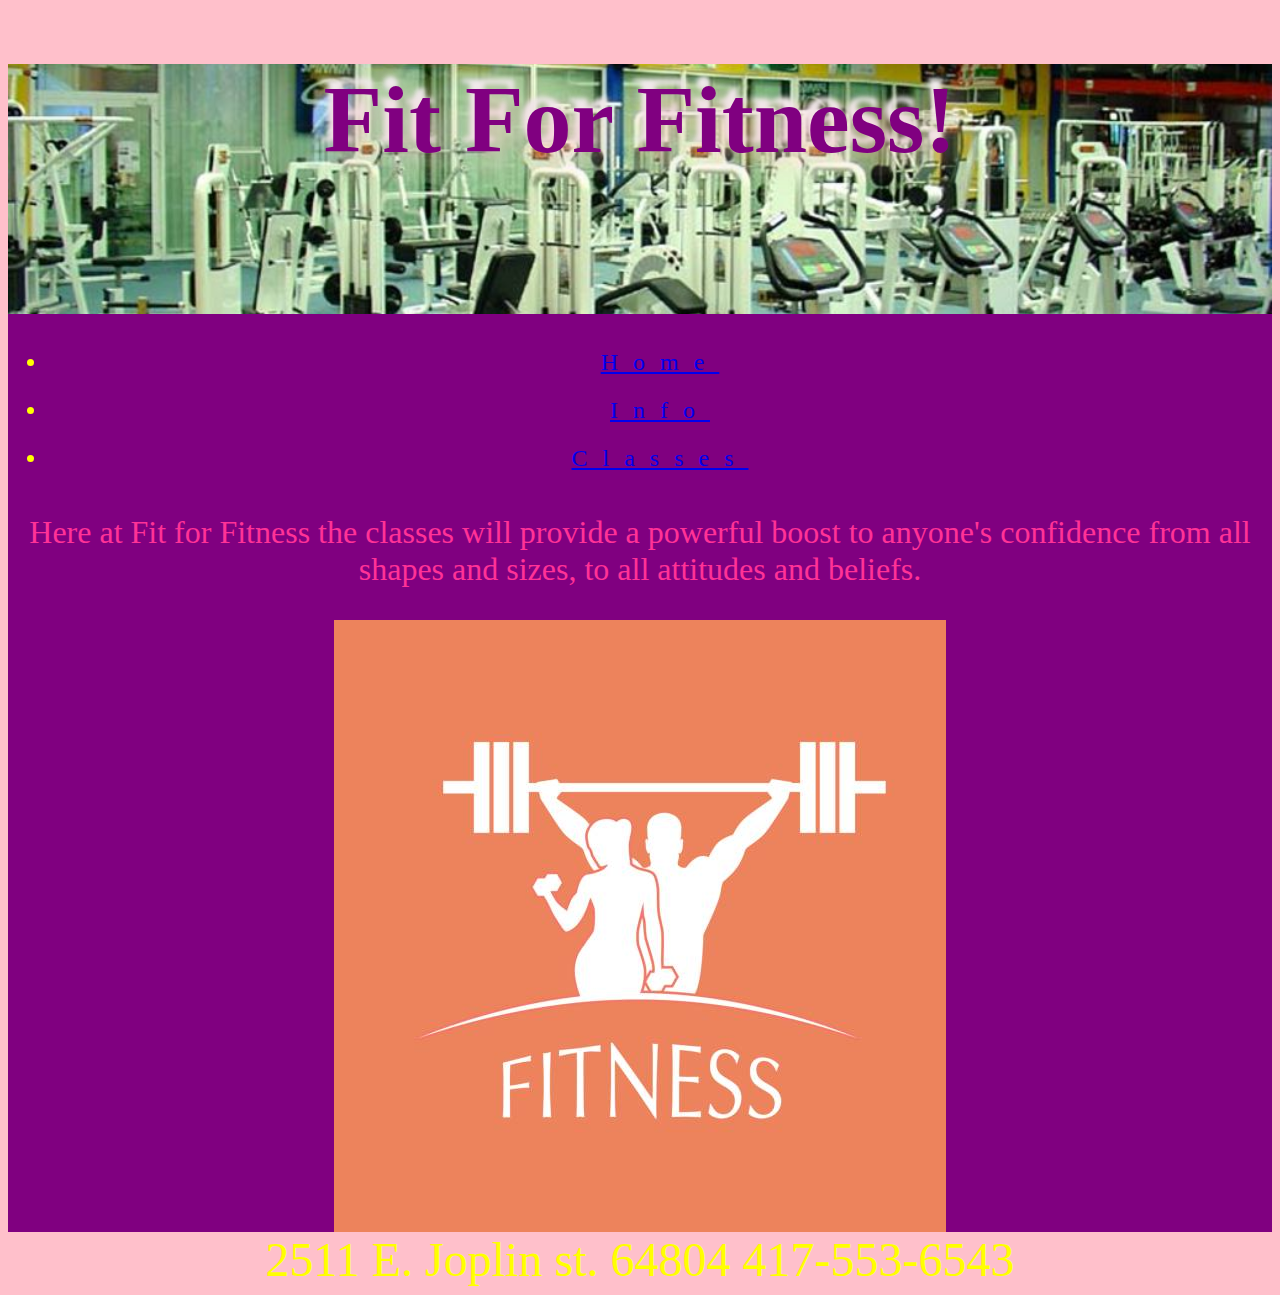
<file: HTML/index.html>
<!DOCTYPE html>
<html lang="en" dir="ltr">
  <head>
    <meta charset="utf-8">
    <title>Home</title>
    <link href ="../CSS/style.css" rel="stylesheet" />
  </head>

  <body>
    <header class="fitOnPic"><h1>Fit For Fitness!</h1></header>
      <nav id="linktabs">
        <ul>
           <li><a href="index.html">Home</a></li>
           <li><a href="info.html">Info</a></li>
           <li><a href="classes.html">Classes</a></li>
        </ul>
      </nav>

<section>
      <p>  Here at Fit for Fitness the classes will provide a powerful boost to
        anyone's confidence from all shapes and sizes, to all attitudes and beliefs.
      </p>
</section>
<div id=fit>
<img src="../images/fit2.jpg" alt="fit" />
</div>

<footer> 2511 E. Joplin st. 64804 417-553-6543


  </body>
</html>
</file>
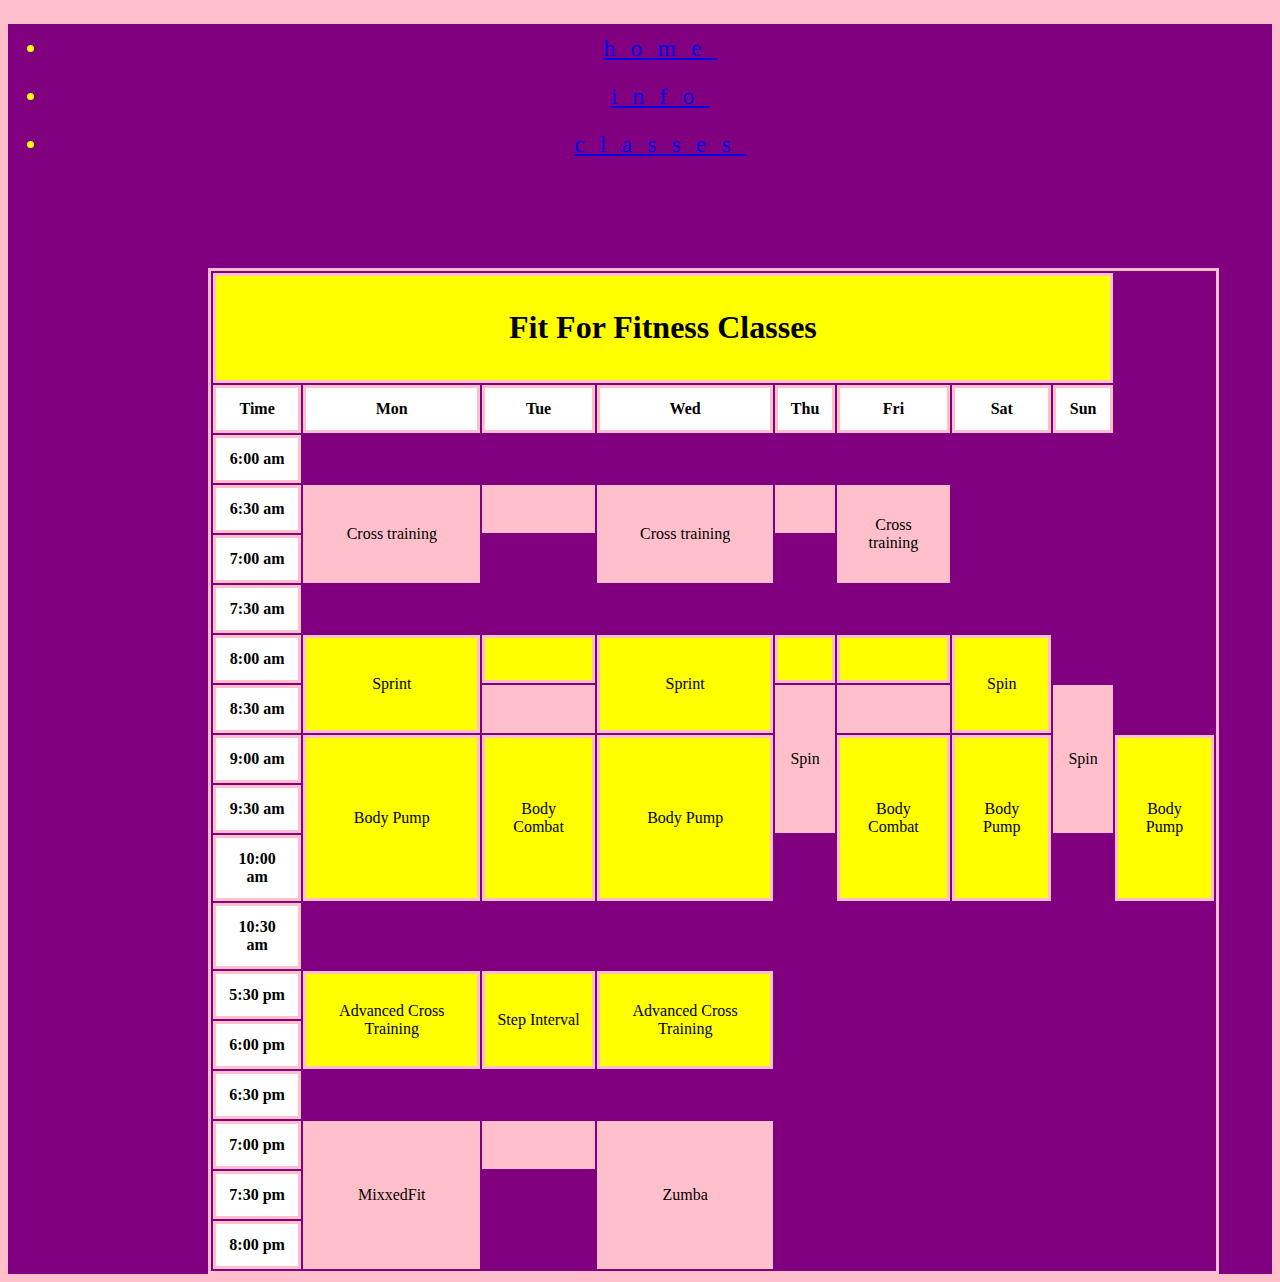
<file: HTML/classes.html>
<!DOCTYPE html>
<html lang="en" dir="ltr">
  <head>
    <meta charset="utf-8">
    <title>Classes</title>
<link href ="../CSS/style.css" rel="stylesheet" />
    <link href ="../CSS/table.css" rel="stylesheet" />
  </head>

  <body>

    <nav id="linktabs">
        <ul>
                <li><a href="index.html">home</a></li>
                <li><a href="info.html">info</a></li>
                <li><a href="classes.html">classes</a></li>
        </ul>
    </nav>

<section>

    <table class="fitsched">
<tr>
  <td colspan="8"><h1>Fit For Fitness Classes</h1> </td>
  </tr>

  <tr>
    <th>Time</th>
      <th>Mon</th>
      <th>Tue</th>
      <th>Wed</th>
      <th>Thu</th>
      <th>Fri</th>
      <th>Sat</th>
      <th>Sun</th>
  </tr>
<tbody>
  <tr>
      <th>6:00 am</th>
    </tr>
    <tr>
      <th>6:30 am</th>
        <td rowspan ="2">Cross training </td>
        <td></td>
        <td rowspan ="2">Cross training </td>
        <td></td>
        <td rowspan ="2">Cross training </td>
      </tr>
      <tr>
      <th>7:00 am</th>
      </tr>
      <tr>
      <th>7:30 am</th>
      </tr>
      <tr>
      <th>8:00 am</th>
        <td rowspan ="2">Sprint</td>
        <td></td>
        <td rowspan ="2">Sprint</td>
        <td></td>
        <td></td>
        <td rowspan ="2">Spin</td>
      </tr>
      <tr>
      <th>8:30 am</th>
        <td></td>
        <td rowspan="3">Spin</td>
        <td></td>
        <td rowspan="3">Spin</td>
      </tr>
      <tr>
      <th>9:00 am</th>
        <td rowspan="3"> Body Pump </td>
        <td rowspan="3"> Body Combat</td>
        <td rowspan="3"> Body Pump</td>
        <td rowspan="3"> Body Combat</td>
        <td rowspan="3"> Body Pump</td>
        <td rowspan="3"> Body Pump</td>

      </tr>
      <tr>
      <th>9:30 am</th>
      </tr>
      <tr>
      <th>10:00 am</th>
      </tr>
      <tr>
      <th>10:30 am</th>
      </tr>
      <tr>
      <th>5:30 pm</th>
      <td rowspan="2"> Advanced Cross Training </td>
      <td rowspan="2">Step Interval</td>
      <td rowspan="2">Advanced Cross Training</td>
      </tr>
      <tr>
      <th>6:00 pm</th>
      </tr>
      <tr>
      <th>6:30 pm</th>
      </tr>
      <tr>
      <th>7:00 pm</th>
        <td rowspan="3">MixxedFit</td>
        <td></td>
        <td rowspan="3">Zumba</td>
      </tr>
      <tr>
      <th>7:30 pm</th>
      </tr>
      <tr>
      <th>8:00 pm</th>


  </tr>
  </tbody>
          </table>
        </section>


  </body>
</html>
</file>
<file: CSS/style.css>
@charset "UTF-8";
/*
Fit for FitForFitness
Ryan
9/12 */

html{
 background-color: pink;

}

body {
 background-color: purple;
}
#fit{
  display: flex;
  justify-content: center;
}

.fitOnPic {
 background-image: url("../images/fit1.jpg");
 min-height: 250px;
 background-size: cover;
 background-position: center;
 font-family: cursive;
 color: purple;
 font-size: 3em;
 text-shadow: 5px 5px 30px pink, -5px -10px 5px #eee;
 text-align: center;
}
p {
  color:  rgb(255,50,151);
  text-align: center;
  font-size: 2em;
}

nav#linktabs {


  font-size: 1.5em;
  font-stretch: expanded;
  word-spacing: 20px;

  letter-spacing: 15px;
  line-height: 2em;
  color: Yellow;
  background-color: purple;
  text-align: center;
}
ul#linktabs a:link, nav> ul> li > a:visited{
color: rgb(255,50,151);
text-decoration:none;}
ul#linktabs a:hover, nav > ul > li > a:active {
  color: white;
    text-decoration: underline;}
footer {
  font-size: 3em;
  color:yellow;
  text-align:center;
  background-color:pink;
}
</file>
<file: CSS/table.css>
@charset "UTF-8";

table{ margin:100px 0px 0px 200px;
      width: 80%;}
table, th, td {border:3px pink solid;}

th, td {padding: 12px; text-align: center;}

tr:nth-child(even){
  background-color: pink;
}
tr:nth-child(odd){
  background-color: yellow;
}
th{background-color:white;}
</file>
